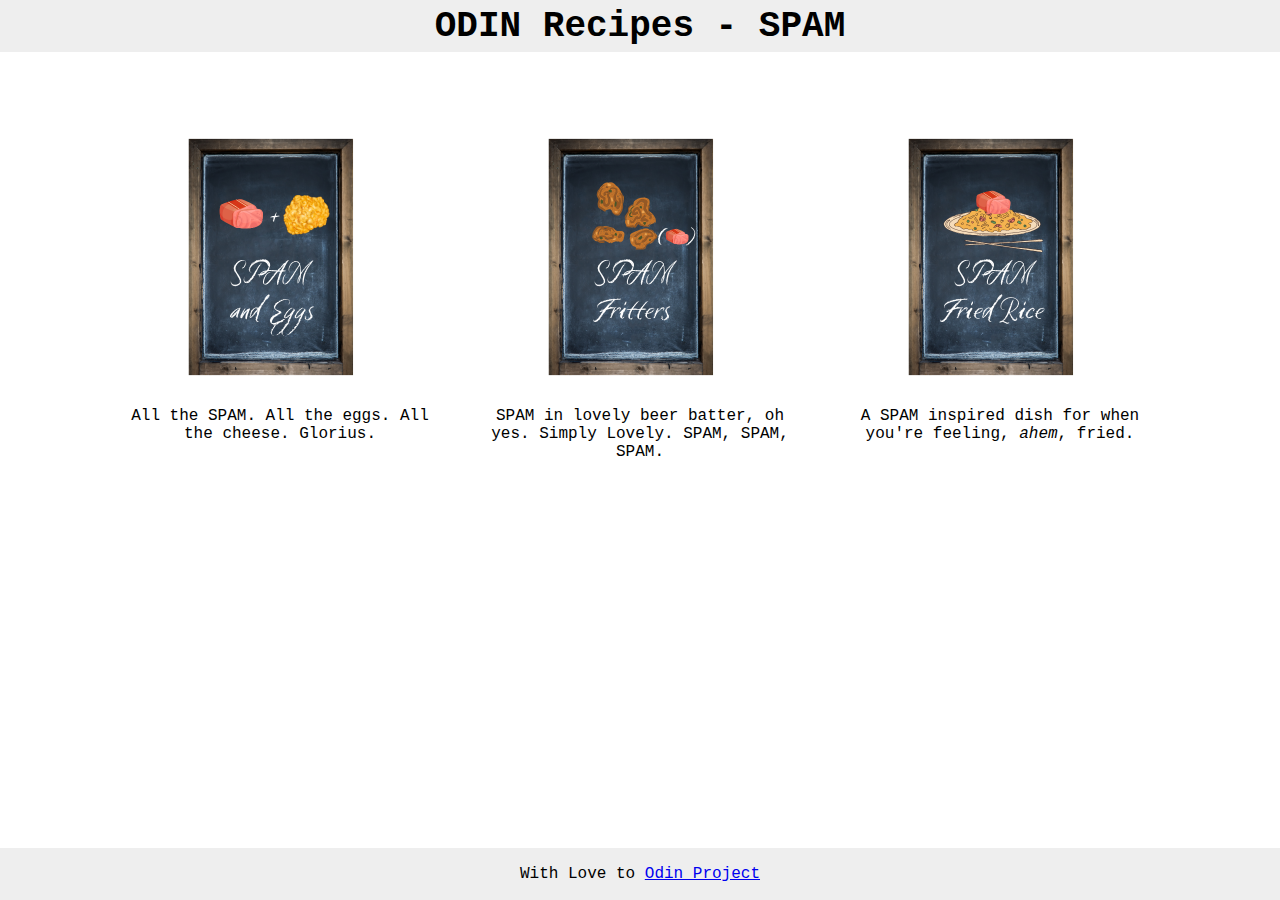
<file: index.html>
<!DOCTYPE html>
<html lang="en">
    <head>
        <meta charset="utf-8">
        <title>Odin Recipes</title>
        <link rel="stylesheet" href="style.css">
    </head>
    <body>
        <div class="title">ODIN Recipes - SPAM</div>
        <div class="container">
            <div class="recipe">
                <a href="recipes/spamandeggs.html"><img src="./images/menuspamandegg.png" alt="spam and egg"></a>
                <div class="text">All the SPAM. All the eggs. All the cheese. Glorius.</div>
            </div>
            <div class="recipe">
                <a href="recipes/spamfritters.html"><img src="./images/menuspamfritters.png" alt="spam fritters"></a>
                <div class="text">SPAM in lovely beer batter, oh yes. Simply Lovely. SPAM, SPAM, SPAM.</div>
            </div>
            <div class="recipe">
                <a href="recipes/spamfriedrice.html"><img src="./images/menuspamfriedrice.png" alt="spam fried rice"></a>
                <div class="text">A SPAM inspired dish for when you're feeling, <em>ahem</em>, fried.</div>
            </div>
        </div>
        <div class="footer">
            <div>With Love to <a href="https://www.theodinproject.com/">Odin Project</a></div>
        </div>    
    </body>
</html>
</file>
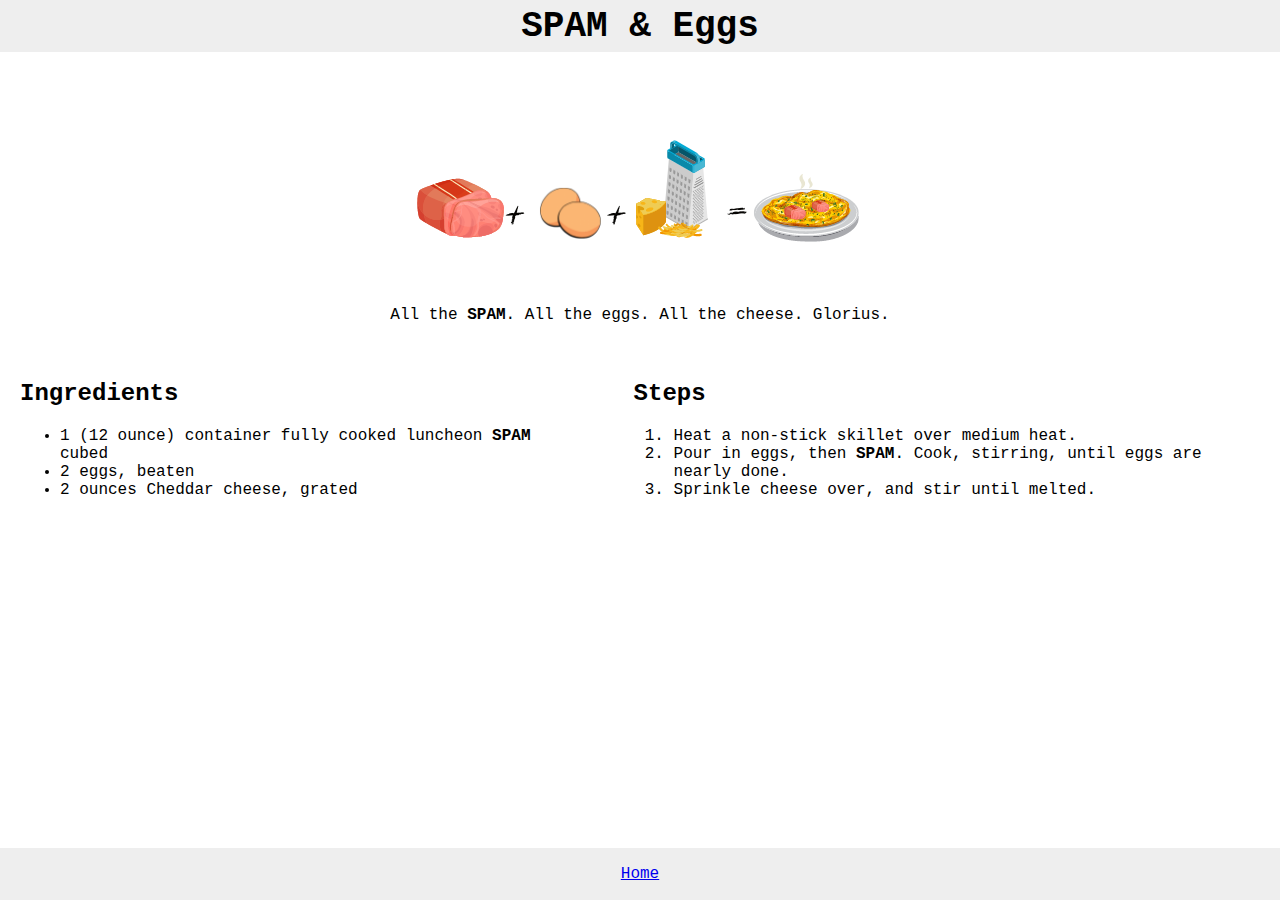
<file: recipes/spamandeggs.html>
<!DOCTYPE html>
<html lang="en">
    <head>
        <meta charset="utf-8">
        <title>SPAM and Eggs</title>
        <link rel="stylesheet" href="../style.css">
    </head>
    <body>
        <div class="title">SPAM & Eggs</div>
        <div class="food">
            <img id="spamandeggs" src="../images/spamandeggs.png">
            <p>All the <strong>SPAM</strong>. All the eggs. All the cheese. Glorius.</p>
        </div>
        
        <div class="container">
            <div class="ingredients">
                <h2>Ingredients</h2>
                <ul>
                    <li>1 (12 ounce) container fully cooked luncheon <strong>SPAM</strong> cubed</li>
                    <li>2 eggs, beaten</li>
                    <li>2 ounces Cheddar cheese, grated</li>
                </ul>
            </div>
            <div class="steps">
                <h2>Steps</h2>  
                <ol>
                    <li>Heat a non-stick skillet over medium heat.</li>
                    <li>Pour in eggs, then <strong>SPAM</strong>. Cook, stirring, until eggs are nearly done.</li>
                    <li>Sprinkle cheese over, and stir until melted.</li>
                </ol>
            </div>
        </div>
        
        <div class="footer">
            <div><a href="../index.html">Home</a></div>
        </div>   
    </body>
</html>
</file>
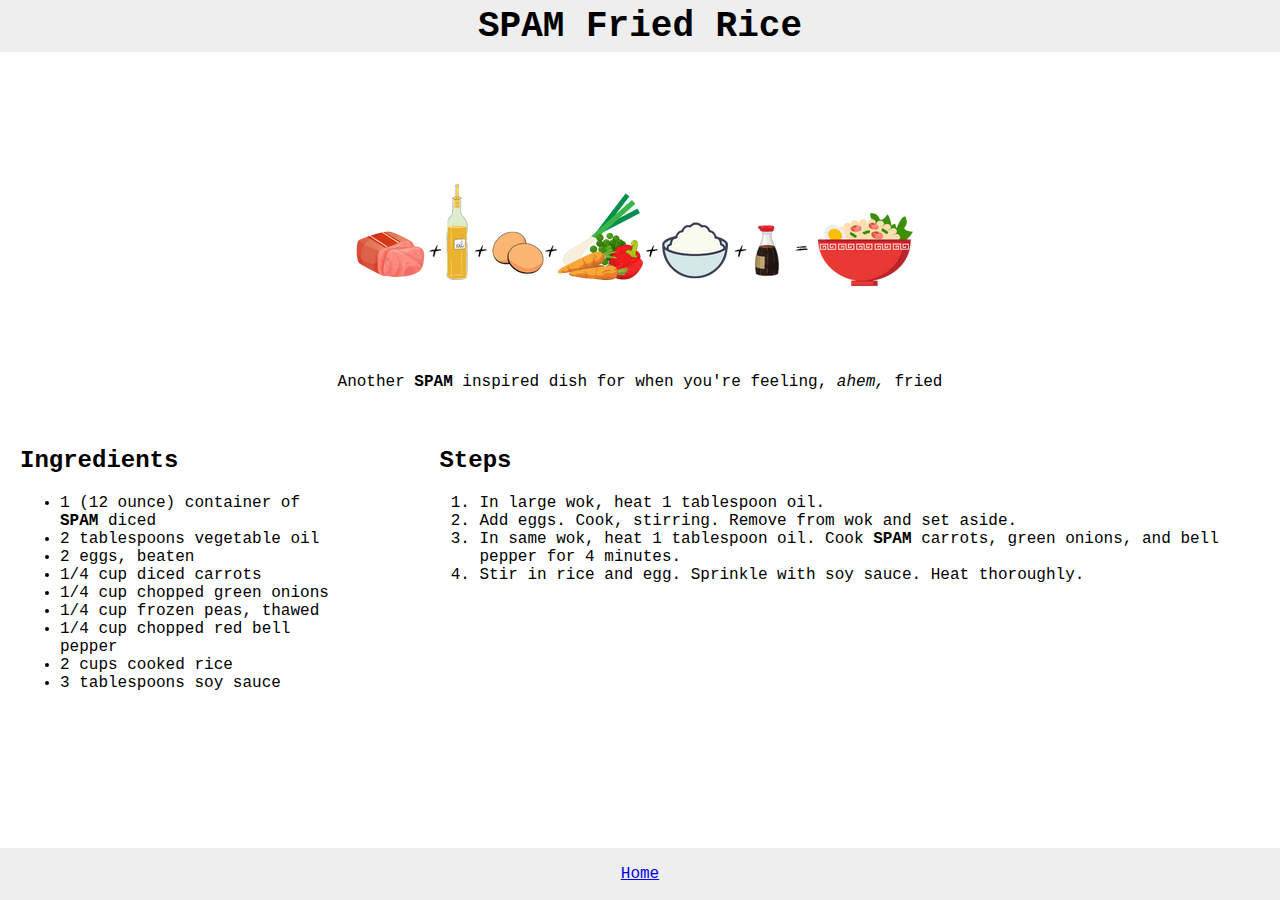
<file: recipes/spamfriedrice.html>
<!DOCTYPE html>
<html lang="en">
    <head>
        <meta charset="utf-8">
        <title>SPAM Fried Rice</title>
        <link rel="stylesheet" href="../style.css">
    </head>
    <body>
        <div class="title">SPAM Fried Rice</div>
        <div class="food">
            <img id="spamfriedrice" src="../images/spamfriedrice.png">
            <p>Another <strong>SPAM</strong> inspired dish for when you're feeling, <em>ahem,</em> fried</p>
        </div>
        <div class="container">
            <div class="ingredients">
                <h2>Ingredients</h2>
                <ul>
                    <li>1 (12 ounce) container of <strong>SPAM</strong> diced</li>
                    <li>2 tablespoons vegetable oil</li>
                    <li>2 eggs, beaten</li>
                    <li>1/4 cup diced carrots</li>
                    <li>1/4 cup chopped green onions</li>
                    <li>1/4 cup frozen peas, thawed</li>
                    <li>1/4 cup chopped red bell pepper</li>
                    <li>2 cups cooked rice</li>
                    <li>3 tablespoons soy sauce</li>
                </ul>
            </div>
            <div class="steps">
                <h2>Steps</h2>  
                <ol>
                    <li>In large wok, heat 1 tablespoon oil.</li>
                    <li>Add eggs. Cook, stirring. Remove from wok and set aside.</li>
                    <li>In same wok, heat 1 tablespoon oil. Cook <strong>SPAM</strong> carrots, green onions, and bell pepper for 4 minutes.</li>
                    <li>Stir in rice and egg. Sprinkle with soy sauce. Heat thoroughly.</li>
                </ol>
            </div>
        </div>      
        <div class="footer">
            <div><a href="../index.html">Home</a></div>
        </div>  
    </body>
</html>
</file>
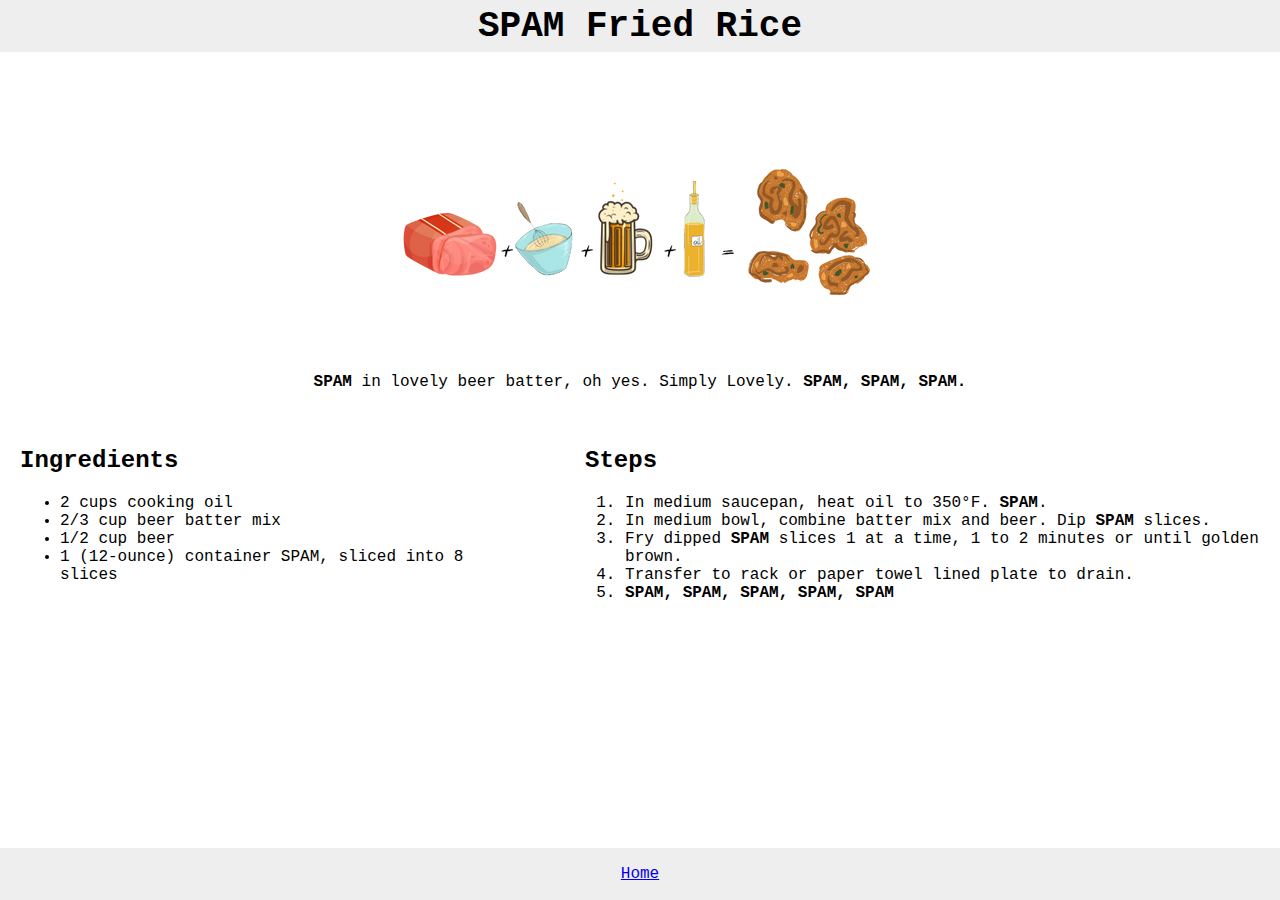
<file: recipes/spamfritters.html>
<!DOCTYPE html>
<html lang="en">
    <head>
        <meta charset="utf-8">
        <title>SPAM Fritters</title>
        <link rel="stylesheet" href="../style.css">
    </head>
    <body>
        <div class="title">SPAM Fried Rice</div>
        <div class="food">
            <img id="spamfritters" src="../images/spamfritters.png">
            <p><strong>SPAM</strong> in lovely beer batter, oh yes. Simply Lovely. <strong>SPAM, SPAM, SPAM.</strong></p>
        </div>
        <div class="container">
            <div class="ingredients">
                <h2>Ingredients</h2>
                <ul>
                    <li>2 cups cooking oil</li>
                     <li>2/3 cup beer batter mix</li>
                     <li>1/2 cup beer</li>
                     <li>1 (12-ounce) container SPAM, sliced into 8 slices</li>
                    </ul>
            </div>
            <div class="steps">
                <h2>Steps</h2>  
                <ol>
                    <li>In medium saucepan, heat oil to 350°F.<strong> SPAM</strong>.</li>
                    <li>In medium bowl, combine batter mix and beer. Dip <strong>SPAM</strong> slices.</li>
                    <li>Fry dipped <strong>SPAM</strong> slices 1 at a time, 1 to 2 minutes or until golden brown.</li>
                    <li>Transfer to rack or paper towel lined plate to drain.</li>
                    <li><strong>SPAM, SPAM, SPAM, SPAM, SPAM</strong></li>
                </ol>
            </div>
        </div>
        <div class="footer">
            <div><a href="../index.html">Home</a></div>
        </div>  
    </body>
</html>
</file>
<file: style.css>
body {
    font-family: 'Courier New', Courier, monospace;
    text-align: center;
    margin: 0;
}

.title {
    display: flex;
    align-items: center;
    justify-content: center;
    background: #eee;
    font-size: 36px;
    font-weight: 900;
    height: 52px;
    margin-bottom: 80px;
  }

  .container {
    display: flex;
    justify-content: center;
    gap: 60px;
  }

  .recipe {
    max-width: 300px;
  }

  img {
    width: 250px;
    height: 250px;
    margin-bottom: 20px;
  }

  #spamandeggs, #spamfritters, #spamfriedrice {
    width: auto;
    height: auto;
  }

  .ingredients, .steps {
    text-align: left;
    margin: 20px;
  }

  .footer {
    position: fixed;
    bottom: 0;
    left: 0;
    right: 0;
    height: 52px;
    display: flex;
    align-items: center;
    justify-content: center;
    background: #eee;
  }
</file>
